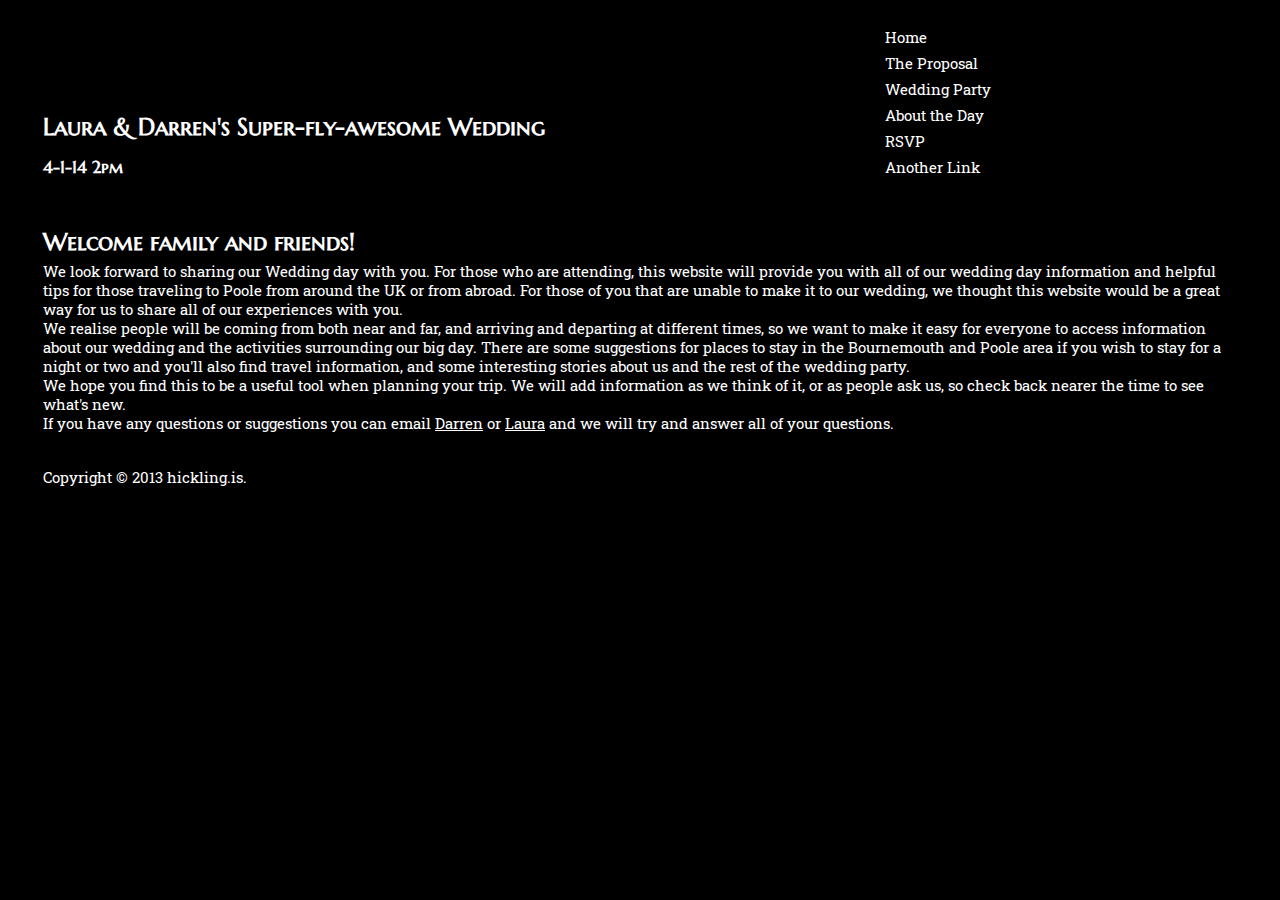
<file: MyWeddingSite.html>
<!DOCTYPE html>
<!-- MyWeddingSite.html by Laura Dickson -->

<html lang="en">
<head>
    <meta charset="UTF-8" /> 
    <title>
        Laura and Darren are Getting Married!
    </title>
	<link href='http://fonts.googleapis.com/css?family=Marcellus+SC|Playfair+Display:400,700,400italic|Rosarivo:400,400italic|Rufina:400,700|Gudea:400,700,400italic|Marcellus|Roboto:400,400italic,700|Alegreya+SC:400,400italic,700|Merriweather:400,400italic,700|Cinzel:400,700|Roboto+Slab:400,700|Sintony:400,700' rel='stylesheet' type='text/css' />
	<!--<link rel="stylesheet" type="text/css" href="main.css" />-->
    <link rel="stylesheet" type="text/css" href="formatting.css" />
</head>
<body>


<header>
    <hgroup>
        <h1>Laura &amp; Darren's Super-fly-awesome Wedding</h1>
        <h2>4-1-14 2pm</h2>
    </hgroup>
    <nav>
        <a href="">Home</a> 
        <a href="">The Proposal</a> 
        <a href="">Wedding Party</a> 
        <a href="">About the Day</a> 
        <a href="">RSVP</a> 
        <a href="">Another Link</a> 
    </nav>
</header>
<article>
    <h1> Welcome family and friends!</h1>
    <p>We look forward to sharing our Wedding day with you. For those who are attending, this website will provide you with all of our wedding day information and helpful tips for those traveling to Poole from around the UK or from abroad. For those of you that are unable to make it to our wedding, we thought this website would be a great way for us to share all of our experiences with you. </p>  
	<p>We realise people will be coming from both near and far, and arriving and departing at different times, so we want to make it easy for everyone to access information about our wedding and the activities surrounding our big day. There are some suggestions for places to stay in the Bournemouth and Poole area if you wish to stay for a night or two and you'll also find travel information, and some interesting stories about us and the rest of the wedding party.</p>
	<p>We hope you find this to be a useful tool when planning your trip. We will add information as we think of it, or as people ask us, so check back nearer the time to see what's new.</p> 
	<p>If you have any questions or suggestions you can email <a href="mailto:darren@hickling.is">Darren</a> or <a href="mailto:laura@hickling.is">Laura</a> and we will try and answer all of your questions.</p>
</article>
<footer>
    <p>
        Copyright &copy; 2013 hickling.is.
    </p>
</footer>

</body>
</html>
</file>
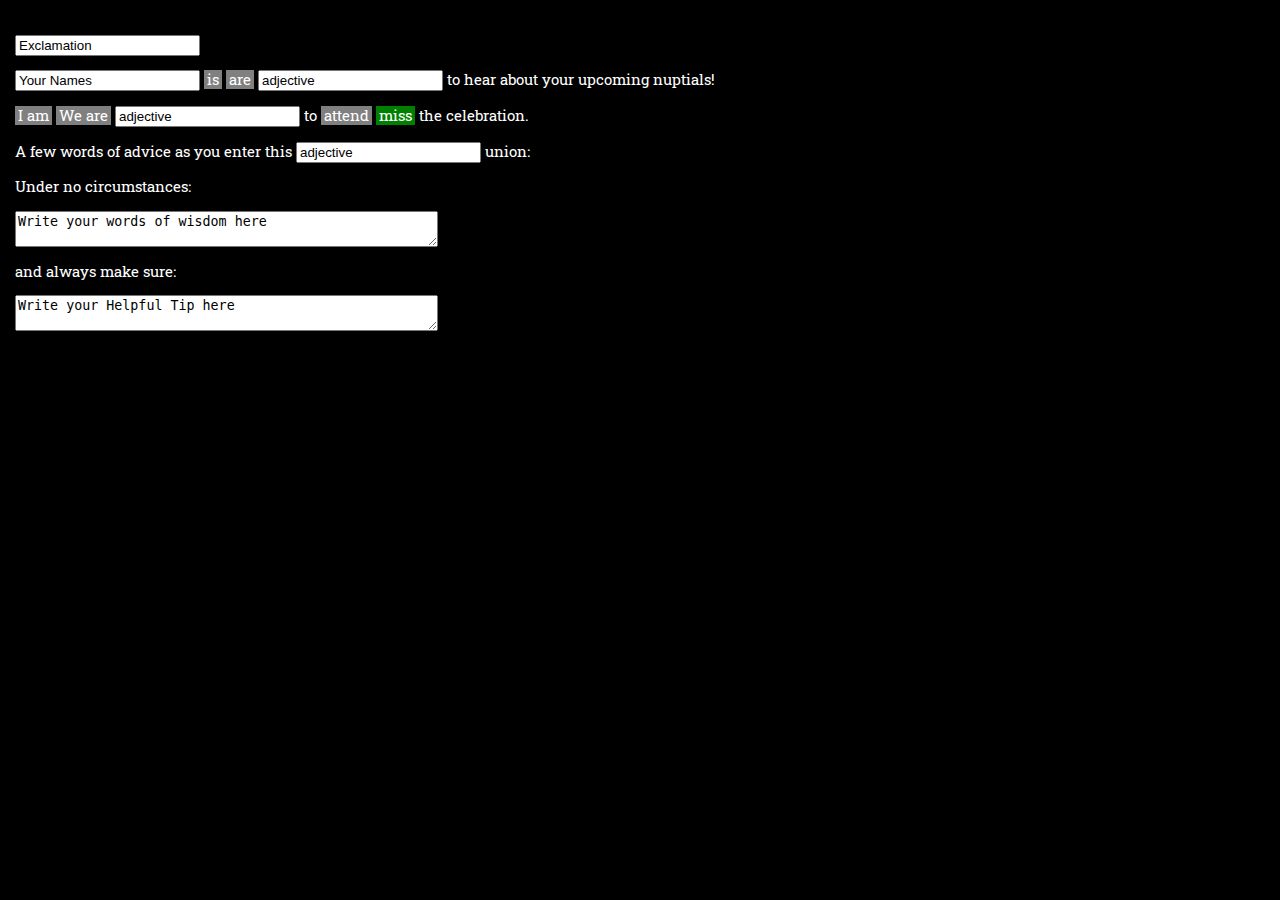
<file: RSVP.html>
<html lang="en">
<head>
    <meta charset="UTF-8" /> 
    <title>
        Laura and Darren are Getting Married!
    </title>
	<link href='http://fonts.googleapis.com/css?family=Marcellus+SC|Roboto:400,400italic,700|Cinzel:400,700|Roboto+Slab:400,700' rel='stylesheet' type='text/css' />
    <link rel="stylesheet" type="text/css" href="RSVPStyle.css" />
</head>
<body>

<!-- <nav>
    <a href="">Home</a> 
    <a href="">The Proposal</a> 
    <a href="">Wedding Party</a> 
    <a href="">About the Day</a> 
    <a href="">RSVP</a> 
    <a href="">Another Link</a> 
</nav>
<header>
    <hgroup>
        <h1>Will You Be Joining Us?</h1>
        <h2>Fill in the gaps to let us know!</h2>
    </hgroup>
</header> -->

<article>
    <form>
        <p>
            <input type="text" id="exclamation" value="Exclamation">
        </p>

        <p>
            <input type="text" name="YourNames" value="Your Names">
            <label for="is">is</label>
            <input type="radio" name="IsAre" value="Is" id="is">
            <label for="are">are</label>
            <input type="radio" name="IsAre" value="Are" id="are" checked="checked">
            <input type="text" name="Adjective" value="adjective">
            to hear about your upcoming nuptials!
        </p>
       
        <p>
            <label for="am">I am</label>
            <input type="radio" name="IAmWeAre" value="I am" id="am">
            <label for="weare">We are</label>
            <input type="radio" name="IAmWeAre" value="We Are" id="weare" checked="checked">
            <input type="text" id="adjective2" value="adjective">
            <span>to</span>
            <label for="attend">attend</label>
            <input type="radio" name="AttendMiss" value="Attend" id="attend" checked="checked">
            <label for="miss">miss</label>
            <input type="radio" name="AttendMiss" value="Miss" id="miss">
            <span>the celebration.</span>

        <p>
            <span>A few words of advice as you enter this</span>
            <input type="text" id="adjective3" value="adjective">
            <span>union:</span>
        <p>
            Under no circumstances:
        </p>

        <p>
            <textarea name="WordsWisdom" id="WordsWisdom" cols="50" rows="2">Write your words of wisdom here</textarea>
        </p>

        <p>
            and always make sure:
        </p>

        <p>
            <textarea name="HelpfulTip" id="HelpfulTip" cols="50" rows="2">Write your Helpful Tip here</textarea>
        </p>

    </form>
</article>
</body>
</html>
</file>
<file: formatting.css>
body{
	padding: 0 20px;
	background: black;
}

body, p, a {
	font-family: 'Roboto Slab', 'Roboto', sans-serif;
	font-size: 11pt;
	color: white;
}

header,article,footer {
	padding: 15px;
}

header {
	background: black;

}

article {
	background: black;
	margin: 5px 0;
}

footer {
	background: black;
}

hgroup,nav {
	display: inline-block;
}

h1,h2 {
	font-family: 'Marcellus SC', 'Cinzel', serif;
}

hgroup{
	width: 70%;
	background: ProfilePic.jpg;
}

nav {
	width: 29%; /* TODO remove margin!*/
}

nav a {
	background: black;
	color: white;
	display: block;
	margin: 3px 0;
	padding: 2px;
	text-decoration: none;
}

nav a:hover {
	background: blue;
}

h1{
font-size: 18pt;
margin: 0 0 5px 0;
}

h2{
	font-size: 13pt;
}

p{
	margin: 0;
}
</file>
<file: RSVPStyle.css>
body{
	padding: 0;
	background-size: 100%;
	background-repeat: no-repeat;
	background-color: black;
	margin: 0;
}

body, p, a {
	font-family: 'Roboto Slab', 'Roboto', sans-serif;
	font-size: 11pt;
	color: white;

}

header,article,footer {
	padding: 	15px;
}

header {
	display: inline-block;
	vertical-align: top;	
	width: 74%;
}

article {
	background: black;
	margin: 5px 0;
	color:white;
	width: 72%;
	display: inline-block;
}

form {
	color:white;
}

input[type=radio] {
	display: inline;
}

footer {
	background: black;
}

hgroup,nav {
	display: inline-block;
}

h1,h2 {
	font-family: 'Marcellus SC', 'Cinzel', serif;
	background-color: rgba(0,0,0,0.4);
}

hgroup{
		
}

nav {
	display: inline-block;
	font-family: 'Roboto Slab', 'Roboto', sans-serif;
	height: 100%;
	width: 20%;
	padding-top: 15px;
	background-color: rgba(0,0,0,0.8)
}

nav a {
	color: white;
	display: block;
	margin: 3px 0;
	padding: 15px;
	text-decoration: none;
	background-color: rgba(0,0,0,0.4);
}

nav a:hover {
	background: rgba(0,0,0,0.9);
	margin-left: 10px;
	font-size: 13pt;

}

h1{
font-size: 28pt;
margin: 0 0 5px 0;
padding: 5 10;
}

h2{
	font-size: 18pt;
	display: inline-block;
	padding: 5 10;
}

p{
	margin-bottom: 12px;
}

/* make the radio buttons look and act like pills by hiding them and using the labels instead */
label {
	background: gray;
	cursor: pointer;
	padding: 0 3px;
}

input[type="radio"] {
	display: none;
}

input[type="radio"]:checked+label {
	background: green;
	cursor: default;
}
</file>
<file: main.css>
/* main.css by Bill Weinman http://bw.org/contact
  v 1.0 - 2012-05-20
*/

/* reset margins */
html, body, div, span, h1, h2, h3, h4, h5, h6, p, ol, ul, li,
blockquote, pre, form, label, legend, table, caption, tbody, tfoot, thead,
tr, th, td, article, aside, canvas, details, embed, figure, figcaption,
footer, header, hgroup, menu, nav, output, section, summary, audio, video {
    margin: 0;
    padding: 0;
    border: 0;
    font-size: 100%;
    font: inherit;
    vertical-align: baseline;
}

/* setup body */
body, p {
    line-height: 1;
    font-family: Georgia, serif;
    font-size: 16pt;
}

/* reasonable starting margins */
p, h1, h2, h3, h4, h5, h6, ol, ul, li { margin: 12pt; }
li { margin-left: 2em; }

/* setup headings */
h1, h2, h3, h4, h5, h6 {
    line-height: 1;
    font-family: Tahoma, Verdana, sans-serif;
    font-weight: bold;
}

h1 { font-size: 200%; }
h2 { font-size: 180%; }
h3 { font-size: 160%; }
h4 { font-size: 140%; }
h5 { font-size: 120%; }
h6 { font-size: 100%; }

/* setup pre */
pre { font-family: consolas, monospace; }
</file>
